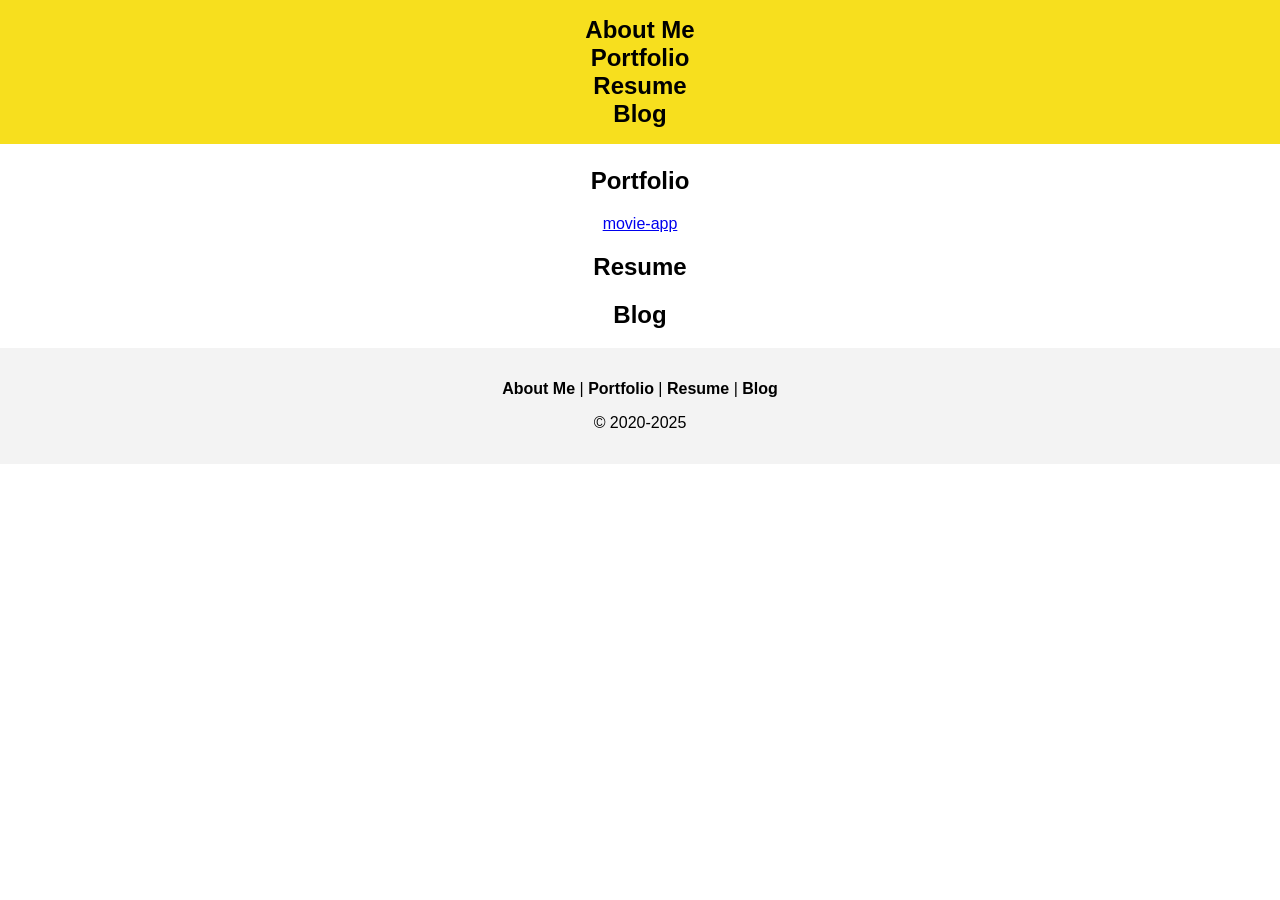
<file: index.html>
<!DOCTYPE html>
<html lang="en">

<head>
    <meta charset="UTF-8">
    <meta name="viewport" content="width=device-width, initial-scale=1.0">
    <meta name="description"
        content="Front-end web developer portfolio showcasing modern, responsive websites and apps. Explore projects, blog posts, and insights on JavaScript, React, and web design.">
    <meta name="keywords"
        content="front end developer portfolio, freelance web developer, responsive web design, JavaScript React developer, UI UX designer, web development blog, modern websites, HTML CSS JavaScript projects, coding portfolio">
    <link rel="stylesheet" href="./assets/css/style.css">
    <title>JSdev.nl</title>
</head>

<body>
    <section class="main-container">
        <section class="navbar">
            <img class="logo" src="./assets/images/icons/logo.svg" alt="JSdev logo">
            <nav id="main-nav">
                <ul>
                    <li><a href="#about-me">About Me

                        </a></li>
                    <li><a href="#portfolio">Portfolio</a></li>
                    <li><a href="#resume">Resume</a></li>
                    <li><a href="#blog">Blog</a></li>
                </ul>
            </nav>

        </section>

        <section id="about-me" class="about-me">
            <h2>About Me</h2>
        </section>

        <section id="portfolio" class="portfolio">
            <h2>Portfolio</h2>


            <article class="card movie-db">
                <a href="https://boet-movie-app.netlify.app/" target="_blank" rel="noopener">
                    movie-app
                </a>
            </article>

            <article class="card cocktail-db">

            </article>

            <article class="card react-quiz">

            </article>
        </section>

        <section id="resume" class="resume">
            <h2>Resume</h2>

            <article class="card experience">

            </article>

            <article class="card diplomas">

            </article>

            <article class="card certificates">

            </article>
        </section>

        <section id="blog" class="blog">
            <h2>Blog</h2>

            <article class="card fundamentals-first">

            </article>

            <article class="card test-website-as-a-pro">

            </article>
        </section>
        <section class="footer">
            <footer>
                <p>
                    <a href="#about-me">About Me

                    </a> |
                    <a href="#portfolio">Portfolio</a> |
                    <a href="#resume">Resume</a> |
                    <a href="#blog">Blog</a>
                </p>
                <p>&#169; 2020-2025</p>
            </footer>
        </section>

    </section>
</body>

</html>
</file>
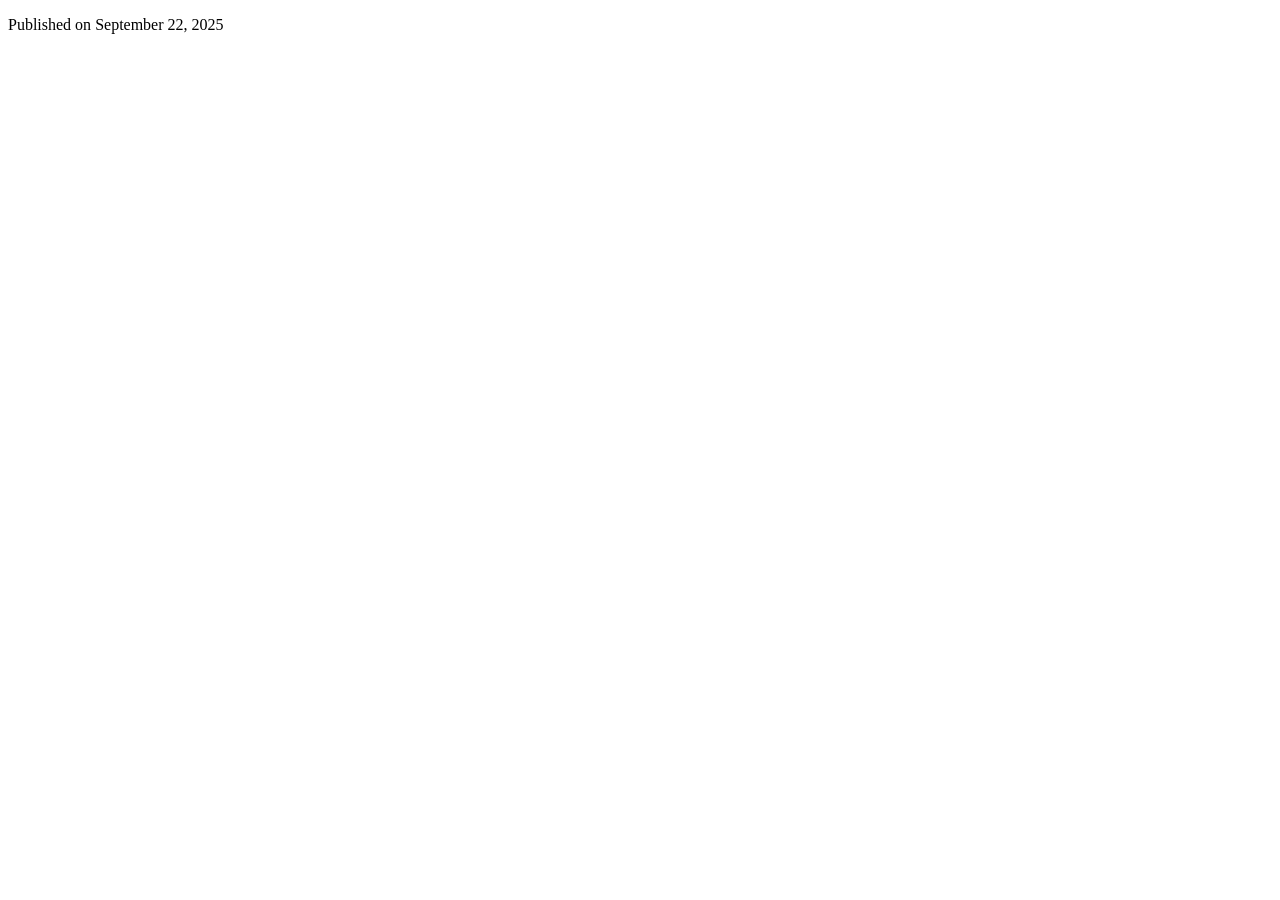
<file: articel.html>
<!DOCTYPE html>
<html lang="en">
<head>
    <meta charset="UTF-8">
    <meta name="viewport" content="width=device-width, initial-scale=1.0">
    <title>Document</title>
</head>
<body>
    <p>Published on <time datetime="2025-09-22">September 22, 2025</time></p>
</body>
</html>
</file>
<file: assets/css/style.css>
/* Variables */
@import url("https://fonts.cdnfonts.com/css/neutraface-text");
/* Custom Styling */
body {
  flex-direction: column;
  justify-content: center;
  font-family: "Neutraface Text", sans-serif;
  text-align: center;
  overflow-x: 0;
}
.navbar {
  background: #F3F3F3;
  padding: 1rem;
  display: flex;
  justify-content: center;
}

.logo {
  width: 125px;
}

#main-nav {
  position: absolute;
  right: 0;
  top: 0;
}

ul {
  margin: 0;
  padding: 1rem 0;
  list-style-type: none;
  width: 100vw;
  text-align: center;
  background-color: #F7DF1E;
}

ul li a {
  font-family: "Neutraface Text", sans-serif;
  color: #000;
  font-size: 24px;
  font-weight: bold;
  cursor: pointer;
  text-decoration: none;
}
ul li a:hover {
  text-decoration: underline;
}

footer {
  background: #F3F3F3;
  padding: 1rem;
  display: flex;
}

footer p a {
  text-decoration: none;
  color: #000;
  font-weight: bold;
}
footer p a:hover {
  text-decoration: underline;
}

/* Normalize.sass */
html {
  font-family: sans-serif;
  -ms-text-size-adjust: 100%;
  -webkit-text-size-adjust: 100%;
}

body {
  margin: 0;
}

article, aside, details, figcaption, figure,
footer, header, hgroup, main, nav, section, summary {
  display: block;
}

audio, canvas, progress, video {
  display: inline-block;
  vertical-align: baseline;
}

audio:not([controls]) {
  display: none;
  height: 0;
}

[hidden], template {
  display: none;
}

a {
  background: transparent;
}

a:active, a:hover {
  outline: 0;
}

abbr[title] {
  border-bottom: 1px dotted;
}

b, strong {
  font-weight: bold;
}

dfn {
  font-style: italic;
}

h1 {
  font-size: 2em;
  margin: 0.67em 0;
}

mark {
  background: #ff0;
  color: #000;
}

small {
  font-size: 80%;
}

sub, sup {
  font-size: 75%;
  line-height: 0;
  position: relative;
  vertical-align: baseline;
}

sup {
  top: -0.5em;
}

sub {
  bottom: -0.25em;
}

img {
  border: 0;
}

svg:not(:root) {
  overflow: hidden;
}

figure {
  margin: 1em 40px;
}

hr {
  box-sizing: content-box;
  height: 0;
}

pre {
  overflow: auto;
}

code, kbd, pre, samp {
  font-family: monospace, monospace;
  font-size: 1em;
}

button, input, optgroup, select, textarea {
  color: inherit;
  font: inherit;
  margin: 0;
}

button {
  overflow: visible;
}

button, select {
  text-transform: none;
}

button,
html input[type=button],
input[type=reset],
input[type=submit] {
  -webkit-appearance: button;
  cursor: pointer;
}

button[disabled], html input[disabled] {
  cursor: default;
}

button::-moz-focus-inner, input::-moz-focus-inner {
  border: 0;
  padding: 0;
}

input {
  line-height: normal;
}

input[type=checkbox], input[type=radio] {
  box-sizing: border-box;
  padding: 0;
}

input[type=number]::-webkit-inner-spin-button, input[type=number]::-webkit-outer-spin-button {
  height: auto;
}

input[type=search] {
  -webkit-appearance: textfield;
  box-sizing: content-box;
}

input[type=search]::-webkit-search-cancel-button, input[type=search]::-webkit-search-decoration {
  -webkit-appearance: none;
}

fieldset {
  border: 1px solid #c0c0c0;
  margin: 0 2px;
  padding: 0.35em 0.625em 0.75em;
}

legend {
  border: 0;
  padding: 0;
}

textarea {
  overflow: auto;
}

optgroup {
  font-weight: bold;
}

table {
  border-collapse: collapse;
  border-spacing: 0;
}

td, th {
  padding: 0;
}/*# sourceMappingURL=style.css.map */
</file>
